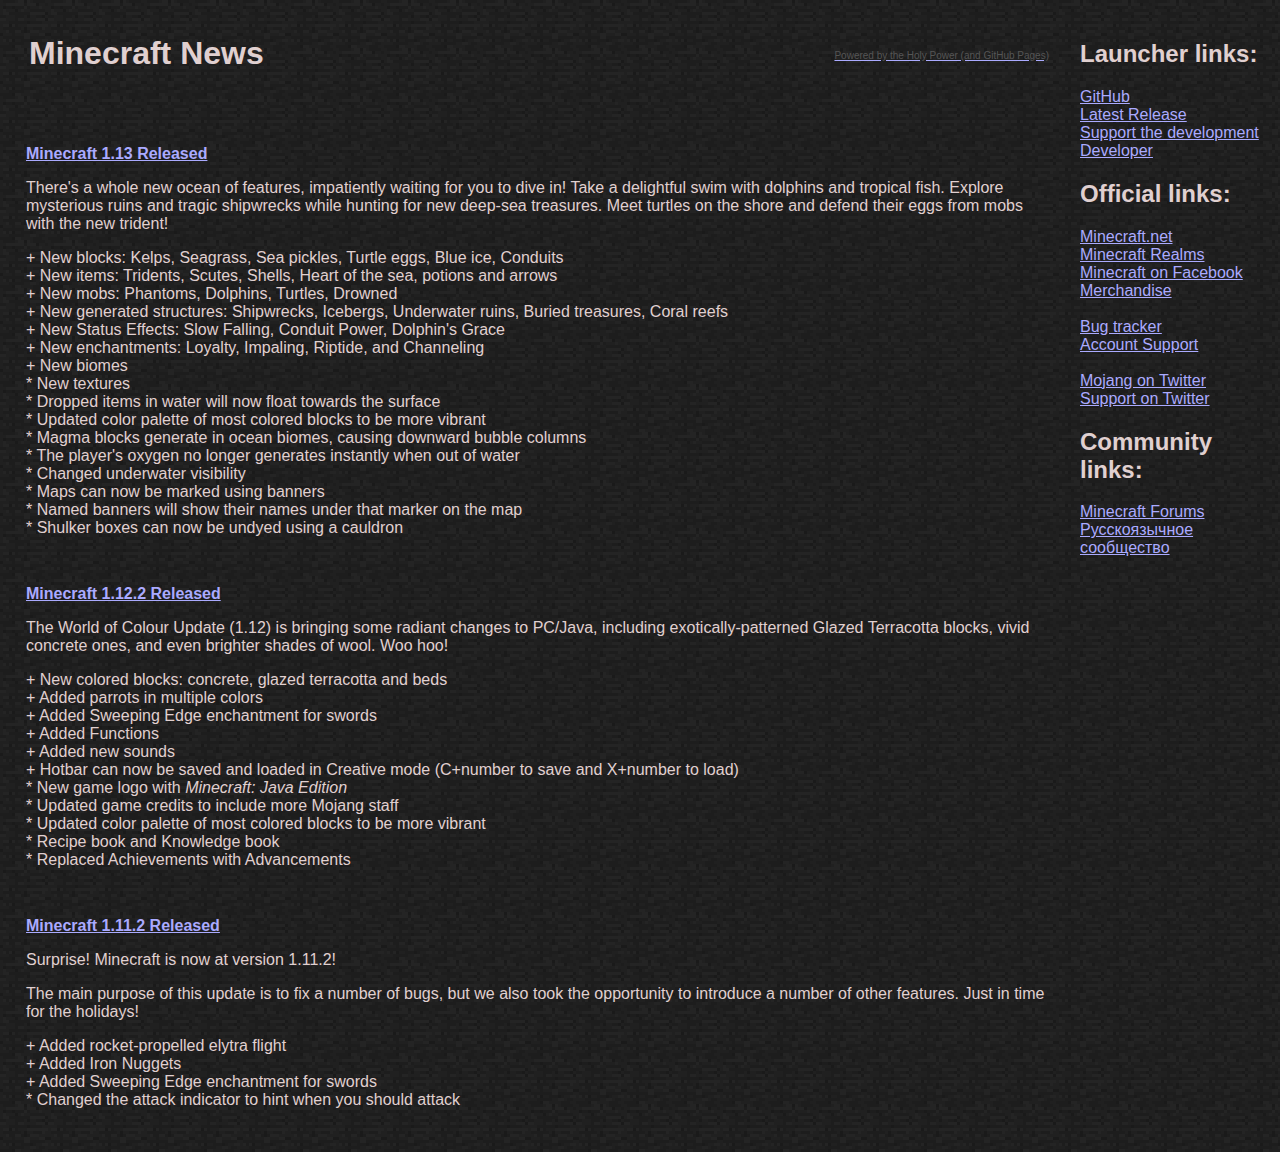
<file: docs/index.html>
<!DOCTYPE html>
<!--
  Photo Minimal
  A Tumblr theme by William Rainbird - http://william.rainbird.me

  Tweaked for the Minecraft Launcher by Mojang
  Tweaked for FreeLauncher by @dedepete
-->
<html xmlns="http://www.w3.org/1999/xhtml" xml:lang="en" lang="en">

<head>
    <meta http-equiv="Content-Type" content="text/html; charset=utf-8" />
    <title>Minecraft Update News</title>
    <style type="text/css">
        body {
            font-family: sans-serif;
            background-color: #222222;
            background-image: url('./bg_main.png');
            color: #e0d0d0;

        }

        a {
            color: #aaaaff;
        }

        hr {
            border: 0;
            color: #111111;
            background-color: #111111;
            height: 2px;
        }

        h3 {
            color: #ffffff;
            font-size: 16px;
        }

        img {
            border: 0;
            margin: 0;
        }

        .sidebar {
            padding: 10px;
            vertical-align: top;
        }

        .alert {
            background-color: #aa0000;
            color: #ffffff;
            font-weight: bold;
            padding: 6px 10px;
            width: 500px;
        }
    </style>
    <link rel="stylesheet" type="text/css" href="./stylesheet.css">
    <link rel="canonical" href="index.html" />
</head>

<body>
    <table width="100%" height="100%">
        <tr>
            <td style="padding-left: 16px; padding-right: 16px;" height="100%">
                <table width="100%">
                    <tr>
                        <td>
                            <h1>Minecraft News</h1>
                        </td>
                        <td align="right">
                            <a href="https://github.com/dedepete/FreeLauncher/">
                                <font size="-2" color="#555555">Powered by the Holy Power (and GitHub Pages)</font>
                            </a>
                        </td>
                    </tr>
                </table>
                <div class="container">
                    <div id="posts">
                        <div style="width: 100%; height: 16px;"></div>
	                    <div style="width: 100%; height: 16px;"></div>
                        
                        <div class="post text">
                            <h3>
                                <a href="https://minecraft.gamepedia.com/Update_Aquatic">Minecraft 1.13 Released</a>
                            </h3>
                            <p>There's a whole new ocean of features, impatiently waiting for you to dive in! Take a delightful swim with dolphins and tropical fish. Explore mysterious ruins and tragic shipwrecks while hunting for new deep-sea treasures. Meet turtles on the shore and defend their eggs from mobs with the new trident!</p>
                            <p>
                                + New blocks: Kelps, Seagrass, Sea pickles, Turtle eggs, Blue ice, Conduits
                               
                                <br />
                                + New items: Tridents, Scutes, Shells, Heart of the sea, potions and arrows
                               
                                <br />
                                + New mobs: Phantoms, Dolphins, Turtles, Drowned
                               
                                <br />
                                + New generated structures: Shipwrecks, Icebergs, Underwater ruins, Buried treasures, Coral reefs
                               
                                <br />
                                + New Status Effects: Slow Falling, Conduit Power, Dolphin's Grace
                               
                                <br />
	                            + New enchantments: Loyalty, Impaling, Riptide, and Channeling
                                
	                            <br />
	                            + New biomes
                               
	                            <br />
                                * New textures
                                <br />
                                * Dropped items in water will now float towards the surface
                                <br />
                                * Updated color palette of most colored blocks to be more vibrant
                                <br />
                                * Magma blocks generate in ocean biomes, causing downward bubble columns
                                <br />
                                * The player's oxygen no longer generates instantly when out of water
	                            <br />
	                            * Changed underwater visibility
	                            <br />
	                            * Maps can now be marked using banners
	                            <br />
	                            * Named banners will show their names under that marker on the map
	                            <br />
	                            * Shulker boxes can now be undyed using a cauldron
                            </p>
                        </div>

                        <div style="width: 100%; height: 16px;"></div>

	                    <div class="post text">
                            <h3>
                                <a href="https://minecraft.gamepedia.com/World_of_Color_Update">Minecraft 1.12.2 Released</a>
                            </h3>
                            <p>The World of Colour Update (1.12) is bringing some radiant changes to PC/Java, including exotically-patterned Glazed Terracotta blocks, vivid concrete ones, and even brighter shades of wool. Woo hoo!</p>
                            <p>
                                + New colored blocks: concrete, glazed terracotta and beds
                               
                                <br />
                                + Added parrots in multiple colors
                               
                                <br />
                                + Added Sweeping Edge enchantment for swords
                               
                                <br />
                                + Added Functions
                               
                                <br />
                                + Added new sounds
                               
                                <br />
                                + Hotbar can now be saved and loaded in Creative mode (C+number to save and X+number to load)
                               
                                <br />
                                * New game logo with <i>Minecraft: Java Edition</i>
                                <br />
                                * Updated game credits to include more Mojang staff
                                <br />
                                * Updated color palette of most colored blocks to be more vibrant
                                <br />
                                * Recipe book and Knowledge book
                                <br />
                                * Replaced Achievements with Advancements
                            </p>
                        </div>

                        <div style="width: 100%; height: 16px;"></div>

                        <div class="post text">
                            <h3>
                                <a href="https://minecraft.gamepedia.com/Exploration_Update">Minecraft 1.11.2 Released</a>
                            </h3>
                            <p>Surprise! Minecraft is now at version 1.11.2!</p>
                            <p>
                                The main purpose of this update is to fix a number of bugs, but we also took the opportunity
                                to introduce a number of other features. Just in time for the holidays!
                            </p>
                            <p>
                                + Added rocket-propelled elytra flight
                               
                                <br />
                                + Added Iron Nuggets
                               
                                <br />
                                + Added Sweeping Edge enchantment for swords
                               
                                <br />
                                * Changed the attack indicator to hint when you should attack
                            </p>
                        </div>
                        <div style="width: 100%; height: 16px;"></div>

                        <div id="footer">
                            <div id="pagination">
                            </div>
                        </div>
                    </div>
                </div>
            </td>
            <td width="180px" class="sidebar" valign="top">
                <h2>Launcher links:</h2>
                <a href="https://github.com/dedepete/FreeLauncher/">GitHub</a>
                <br />
	            <a href="https://github.com/dedepete/FreeLauncher/releases/latest/">Latest Release</a>
                <br />
                <a href="http://agileurbia.com/2268996/support-the-development">Support the development</a>
	            <br />
                <a href="https://github.com/dedepete">Developer</a>
                <br />

                <h2>Official links:</h2>
                <a href="https://minecraft.net/">Minecraft.net</a>
                <br />
                <a href="https://minecraft.net/realms">Minecraft Realms</a>
                <br />
                <a href="https://www.facebook.com/minecraft">Minecraft on Facebook</a>
                <br />
                <a href="http://jinx.com/minecraft.aspx">Merchandise</a>
                <br />
                <br />
                <a href="https://bugs.mojang.com/browse/MC">Bug tracker</a>
                <br />
                <a href="https://help.mojang.com">Account Support</a>
                <br />
                <br />
                <a href="http://twitter.com/Mojang">Mojang on Twitter</a>
                <br />
                <a href="http://twitter.com/MojangSupport">Support on Twitter</a>

                <br />
                <h2>Community links:</h2>
                <a href="http://minecraftforum.net/">Minecraft Forums</a>
                <br />
                <a href="http://ru-minecraft.ru/">Русскоязычное сообщество</a>
                <br />
            </td>
        </tr>
    </table>
    <font size="0" color="#222222" style="display: none;" />
</body>
</html>
</file>
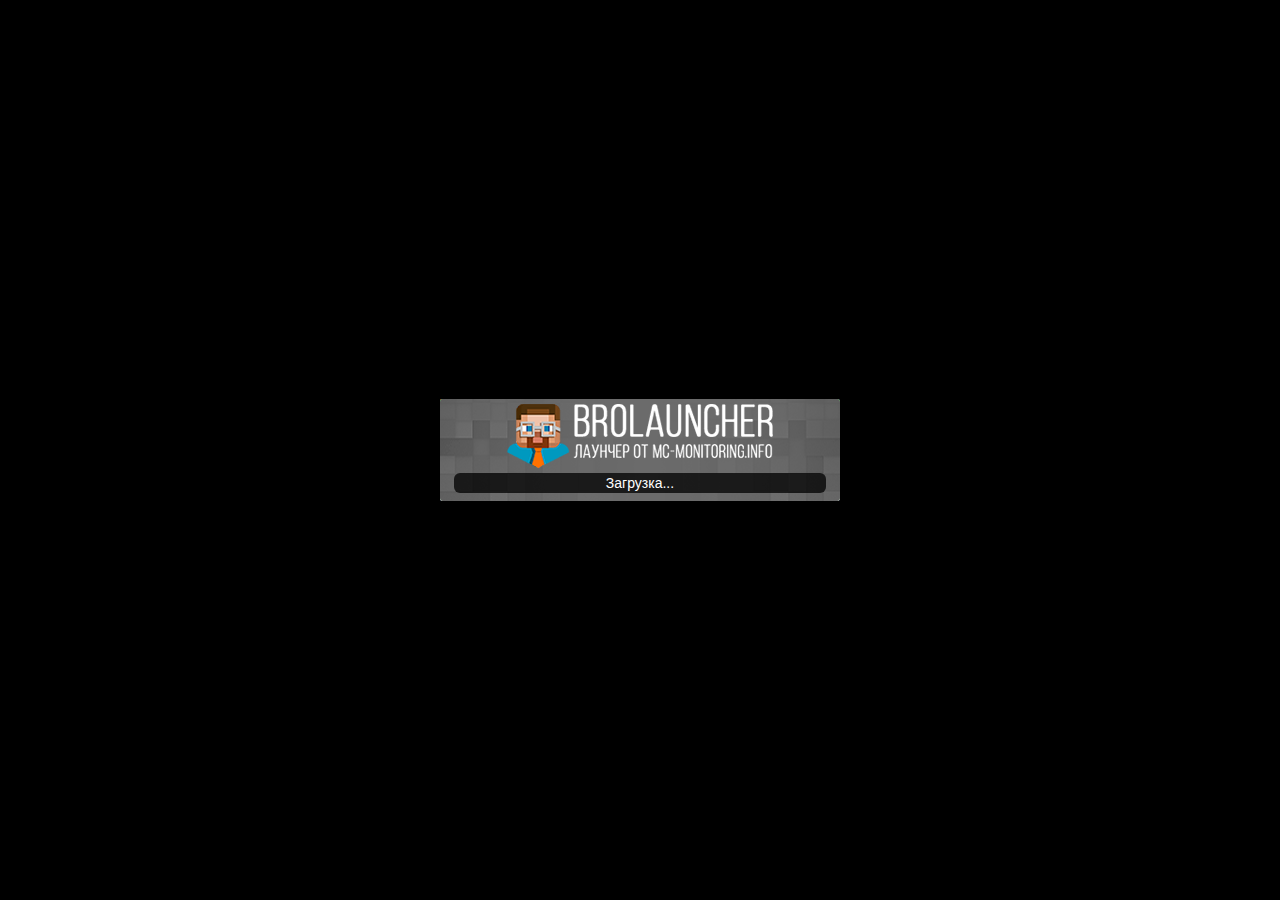
<file: src/FreeLauncher/site2/loader.html>
﻿<!DOCTYPE html>
<html>
	<head>
		<meta http-equiv='X-UA-Compatible' content='IE=edge'/>
		<meta http-equiv="Content-Type" content="text/html; charset=Windows-1251"/>
		<link rel="stylesheet" href="default/ie.css">
		<link rel="stylesheet" href="default/AHK.css">

		<link rel="stylesheet" href="fonts/main.css">
		<link rel="stylesheet" href="fonts/MADEEvolveSans.css">

		<link rel="stylesheet" href="css/font-awesome.min.css">

		<link rel="stylesheet" href="loader/loader.css">

	</head>
	<body>
		<!-- WRAPPER_WINDOW -->
		<div class="wrapper-window">
			<!-- WINDOW -->
			<div class="window">
				<span class="logo"></span>
				<div class="container">
					<div class="body">
						<div class="progress"></div>
						<h1 class="msg">Загрузка...</h1>
					</div>
				</div>
			</div>
			<!-- WINDOW -->
		</div>
		<!-- WRAPPER_WINDOW -->
	</body>
	<script type="text/javascript" src="default/jquery-3.3.1.min.js"></script>
	<script type="text/javascript" src="default/AHK.js"></script>

	<script type="text/javascript" src="loader/loader.js"></script>
</html>
</file>
<file: docs/stylesheet.css>
/*
 * Web Fonts from fontspring.com
 *
 * All OpenType features and all extended glyphs have been removed.
 * Fully installable fonts can be purchased at http://www.fontspring.com
 *
 * The fonts included in this stylesheet are subject to the End User License you purchased
 * from Fontspring. The fonts are protected under domestic and international trademark and 
 * copyright law. You are prohibited from modifying, reverse engineering, duplicating, or
 * distributing this font software.
 *
 * (c) 2010-2013 Fontspring
 *
 *
 *
 *
 * The fonts included are copyrighted by the vendor listed below.
 *
 * Vendor:      Canada Type
 * License URL: http://www.fontspring.com/fflicense/canada-type
 *
 *
 */

@font-face {
    font-family: 'Gibson';
    src: url('Gibson-Regular-webfont.eot?3');
    src: url('Gibson-Regular-webfont.eot?3?#iefix') format('embedded-opentype'),
         url('Gibson-Regular-webfont.woff?3') format('woff'),
         url('Gibson-Regular-webfont.ttf?3') format('truetype'),
         url('Gibson-Regular-webfont.svg?3#GibsonRegular') format('svg');
    font-weight: normal;
    font-style: normal;

}

@font-face {
    font-family: 'Gibson';
    src: url('Gibson-SemiBold-webfont.eot?3');
    src: url('Gibson-SemiBold-webfont.eot?3?#iefix') format('embedded-opentype'),
         url('Gibson-SemiBold-webfont.woff?3') format('woff'),
         url('Gibson-SemiBold-webfont.ttf?3') format('truetype'),
         url('Gibson-SemiBold-webfont.svg?3#GibsonLightBold') format('svg');
    font-weight: bold;
    font-style: normal;

}

@font-face {
    font-family: 'Gibson';
    src: url('Gibson-Italic-webfont.eot?3');
    src: url('Gibson-Italic-webfont.eot?3?#iefix') format('embedded-opentype'),
         url('Gibson-Italic-webfont.woff?3') format('woff'),
         url('Gibson-Italic-webfont.ttf?3') format('truetype'),
         url('Gibson-Italic-webfont.svg?3#GibsonItalic') format('svg');
    font-weight: normal;
    font-style: italic;

}

@font-face {
    font-family: 'Gibson';
    src: url('Gibson-SemiBoldItalic-webfont.eot?3');
    src: url('Gibson-SemiBoldItalic-webfont.eot?3?#iefix') format('embedded-opentype'),
         url('Gibson-SemiBoldItalic-webfont.woff?3') format('woff'),
         url('Gibson-SemiBoldItalic-webfont.ttf?3') format('truetype'),
         url('Gibson-SemiBoldItalic-webfont.svg?3#GibsonLightBoldItalic') format('svg');
    font-weight: bold;
    font-style: italic;

}
</file>
<file: src/FreeLauncher/site2/default/ie.css>
.grid {
  display:block;
  margin-left:auto;
  margin-right:auto;
}

.grid .item {
  float:left;
  width: 24.25%;
 }  

.clearfix:before,
.clearfix:after {
    content: " ";
    display: table;
}

.clearfix:after {
    clear: both; 
}
</file>
<file: src/FreeLauncher/site2/default/AHK.css>
* {margin:0;padding:0;position:relative;outline: none;border:none;
font-family:inherit;font-size: inherit;font-weight: inherit;font-style:inherit;background:none}

* {user-select:none;-ms-user-select:none;/*cursor:inherit*/;}
*:before{top:0;left:0;}
*:after {bottom:0;right:0}



body,html {
	width:100%;height:100%;
	position:relative;
	background:#000;
	color:#fff;
	cursor: default;
}
body{
	scrollbar-base-color: #C1C1C1;
	scrollbar-face-color: #C1C1C1;

	scrollbar-3dlight-color: #C1C1C1;
	scrollbar-highlight-color: #C1C1C1;
	scrollbar-shadow-color: #C1C1C1;
	scrollbar-darkshadow-color: #C1C1C1;


	scrollbar-track-color: #fff;
	scrollbar-arrow-color: #505050;
}



.v-devider {
	display:block;
	width:100%;
} .h5 {
	height:5px;
} .h15 {
	height:15px;
} .h25 {
	height:25px;
} .w5 {
	width:5px;
} .w15 {
	width:15px;
} .w25 {
	width:25px;
}





.hidden {
	display:none !important;
} .displayed {
	display: block !important;
}










.tab {

} .tab__item {
	display:none;
}





























































.ddl {
	position: relative;
	padding: 10px;

	/* Styles */
	background: #fff;
	border: 1px solid rgba(0,0,0,0.15);
	border-radius: 7px;

	/*box-shadow: 0 1px 1px rgba(50,50,50,0.1);*/
	cursor: pointer;outline: none;

	/* Font settings */
	font-weight: bold;
	color: #8AA8BD;

	display: flex;
	align-items:center;
}

.ddl:after {
	display: flex;
	content: "";
	width: 0;
	height: 0;
	position: relative;
	margin-left: 5px;
	border-width: 5px 5px 0 5px;
	border-style: solid;
	border-color: #8aa8bd transparent;
}

.ddl .ddl__placeholder {
	overflow:hidden;text-overflow: ellipsis;white-space: nowrap;
}
.ddl .ddl__list {
  /* Size & position */
	position: absolute;
	top: 100%;
	margin-top: 5px;
	left: 0;
	right: 0;
	z-index: 1;

	/* Styles */
	background: white;
	border-radius: inherit;
	border: 1px solid rgba(0,0,0,0.17);
	/*box-shadow: 0 0 5px rgba(0,0,0,0.1);*/
	font-weight: normal;
	-webkit-transition: all 0.5s ease-in;
	-moz-transition: all 0.5s ease-in;
	-ms-transition: all 0.5s ease-in;
	-o-transition: all 0.5s ease-in;
	transition: all 0.5s ease-in;
	list-style: none;

	/* Hiding */
	opacity: 0;
	display:none;
	pointer-events: none;
}

.ddl.ddl--nolarrow .ddl__list:after {
	display:none;content:none;
}
.ddl .ddl__list:after {
	content: "";
	width: 0;
	height: 0;
	position: absolute;
	bottom: 100%;
	right: 15px;
	border-width: 0 6px 6px 6px;
	border-style: solid;
	border-color: #fff transparent;    
}

/*.ddl .ddl__list:before {
	content: "";
	width: 0;
	height: 0;
	position: absolute;
	bottom: 100%;
	right: 13px;
	border-width: 0 8px 8px 8px;
	border-style: solid;
	border-color: rgba(0,0,0,0.1) transparent;    
}*/

.ddl .ddl__option {
	display: block;
	padding: 10px;

	border-bottom: 1px solid #e6e8ea;
	/*box-shadow: inset 0 1px 0 rgba(255,255,255,1);*/
	-webkit-transition: all 0.3s ease-out;
	-moz-transition: all 0.3s ease-out;
	-ms-transition: all 0.3s ease-out;
	-o-transition: all 0.3s ease-out;
	transition: all 0.3s ease-out;

	overflow: hidden;
	text-overflow: ellipsis;
	white-space: nowrap;
	text-decoration: none;
	color: #8aa8bd;
}

.ddl  .ddl__option:first-of-type {
	border-radius: 7px 7px 0 0;
}

.ddl .ddl__option:last-of-type {
	border: none;
	border-radius: 0 0 7px 7px;
}

/* Active state */

.ddl.active .ddl__list {
	opacity: 1;
	pointer-events: auto;
}
</file>
<file: src/FreeLauncher/site2/fonts/main.css>
@font-face {
	font-family: 'Open Sans';
	font-style: italic;
	font-weight: 300;
	src: local('Open Sans Light Italic'), local('OpenSans-LightItalic'), url("fonts/OpenSans/OpenSans-LightItalic.ttf");
}
@font-face {
	font-family: 'Open Sans';
	font-style: italic;
	font-weight: 400;
	src: local('Open Sans Italic'), local('OpenSans-Italic'), url("fonts/OpenSans/OpenSans-Italic.ttf");
}
@font-face {
	font-family: 'Open Sans';
	font-style: italic;
	font-weight: 600;
	src: local('Open Sans SemiBold Italic'), local('OpenSans-SemiBoldItalic'), url("fonts/OpenSans/OpenSans-SemiBoldItalic.ttf");
}
@font-face {
	font-family: 'Open Sans';
	font-style: italic;
	font-weight: 700;
	src: local('Open Sans Bold Italic'), local('OpenSans-BoldItalic'), url("fonts/OpenSans/OpenSans-BoldItalic.ttf");
}
@font-face {
	font-family: 'Open Sans';
	font-style: italic;
	font-weight: 800;
	src: local('Open Sans ExtraBold Italic'), local('OpenSans-ExtraBoldItalic'), url("fonts/OpenSans/OpenSans-ExtraBoldItalic.ttf");;
}
@font-face {
	font-family: 'Open Sans';
	font-style: normal;
	font-weight: 300;
	src: local('Open Sans Light'), local('OpenSans-Light'), url("fonts/OpenSans/OpenSans-Light.ttf");
}
@font-face {
	font-family: 'Open Sans';
	font-style: normal;
	font-weight: 400;
	src: local('Open Sans Regular'), local('OpenSans-Regular'), url("fonts/OpenSans/OpenSans-Regular.ttf");
}
@font-face {
	font-family: 'Open Sans';
	font-style: normal;
	font-weight: 600;
	src: local('Open Sans SemiBold'), local('OpenSans-SemiBold'), url("fonts/OpenSans/OpenSans-SemiBold.ttf");
}
@font-face {
	font-family: 'Open Sans';
	font-style: normal;
	font-weight: 700;
	src: local('Open Sans Bold'), local('OpenSans-Bold'), url("fonts/OpenSans/OpenSans-Bold.ttf");
}
@font-face {
	font-family: 'Open Sans';
	font-style: normal;
	font-weight: 800;
	src: local('Open Sans ExtraBold'), local('OpenSans-ExtraBold'), url("fonts/OpenSans/OpenSans-ExtraBold.ttf");
	unicode-range: U+0460-052F, U+1C80-1C88, U+20B4, U+2DE0-2DFF, U+A640-A69F, U+FE2E-FE2F;
}











/*@font-face {
	font-family: 'MADE Evolve Sans';
	font-style: normal;
	font-weight: 300;
	src: local('MADEEvolveSans-Thin'), url("fonts/MADEEvolveSans/MADEEvolveSans-Thin.woff2") format('woff2');
}

@font-face {
	font-family: 'MADE Evolve Sans';
	font-style: normal;
	font-weight: 400;
	src: local('MADEEvolveSans-Medium'), url("fonts/MADEEvolveSans/MADEEvolveSans-Medium.woff2") format('woff');
}
@font-face {
	font-family: 'MADE Evolve Sans';
	font-style: normal;
	font-weight: 200;
	src: local('MADEEvolveSans-Light'), url("fonts/MADEEvolveSans/MADEEvolveSans-Light.woff2");
}*/
</file>
<file: src/FreeLauncher/site2/fonts/MADEEvolveSans.css>
@font-face {
	font-family: 'MADE Evolve Sans';
	font-style: normal;
	font-weight: 400;
    src: url([data-uri]) format('woff');

}

@font-face {
	font-family: 'MADE Evolve Sans';
	font-style: normal;
	font-weight: 200;
    src: url([data-uri]) format('woff');


}


@font-face {
	font-family: 'MADE Evolve Sans';
	font-style: normal;
	font-weight: 300;
    src: url([data-uri]) format('woff');

}
</file>
<file: src/FreeLauncher/site2/loader/loader.css>
.wrapper-window {
	min-width:400px;min-height:102px;

	width:100%;height:100%;

	position: absolute;

	display:flex;align-items:center;justify-content:center;

	overflow: hidden;
	background:#000;
}.window {
	max-width:400px;max-height:102px;
	display:flex;flex-direction:column;align-items:center;
	position: relative;

	width:100%;height:100%;

	background:#fff;
	font-family: "MADE Evolve Sans", sans-serif;
	font-family: 'Arial', sans serif;

	background:url(bg.png);
	padding: 5px 14px;
	box-sizing: border-box;
}


.logo {
    display: flex;
    align-items: center;
    justify-content: center;
    background: url(../resource/logo_full.png) no-repeat;
    width: 267px;
    height: 64px;
} .container {
	width:100%;height:20px;
	margin-top:5px;
} .body {
	width:100%;height:100%;
	border-radius: 6px;
	display:flex;
	background: rgba(0, 0, 0, 0.75);
} .progress {
	width:0%;height:100%;
	border-radius: 5px;

	text-shadow: 0 1px 0 #429d42;


	background-image: url('pb.png');
	background-size: 110% 100%;


	/*background: #5cb85c;*/
	/*background-image: linear-gradient(45deg, rgba(255, 255, 255, 0.15) 25%, transparent 25%, transparent 50%, rgba(255, 255, 255, 0.15) 50%, rgba(255, 255, 255, 0.15) 75%, transparent 75%, transparent);*/
	/*background-size: 40px 40px;*/
	/*animation: progress-bar-stripes 2s linear infinite;*/
	/*transition: width .6s ease;*/
} .msg {
	position: absolute;
	width: 100%;height: 100%;
	left:0; /* for IE11 */

	font-size: 14px;font-weight: 500;
	display: flex;justify-content: center;align-items: center;
}
</file>
